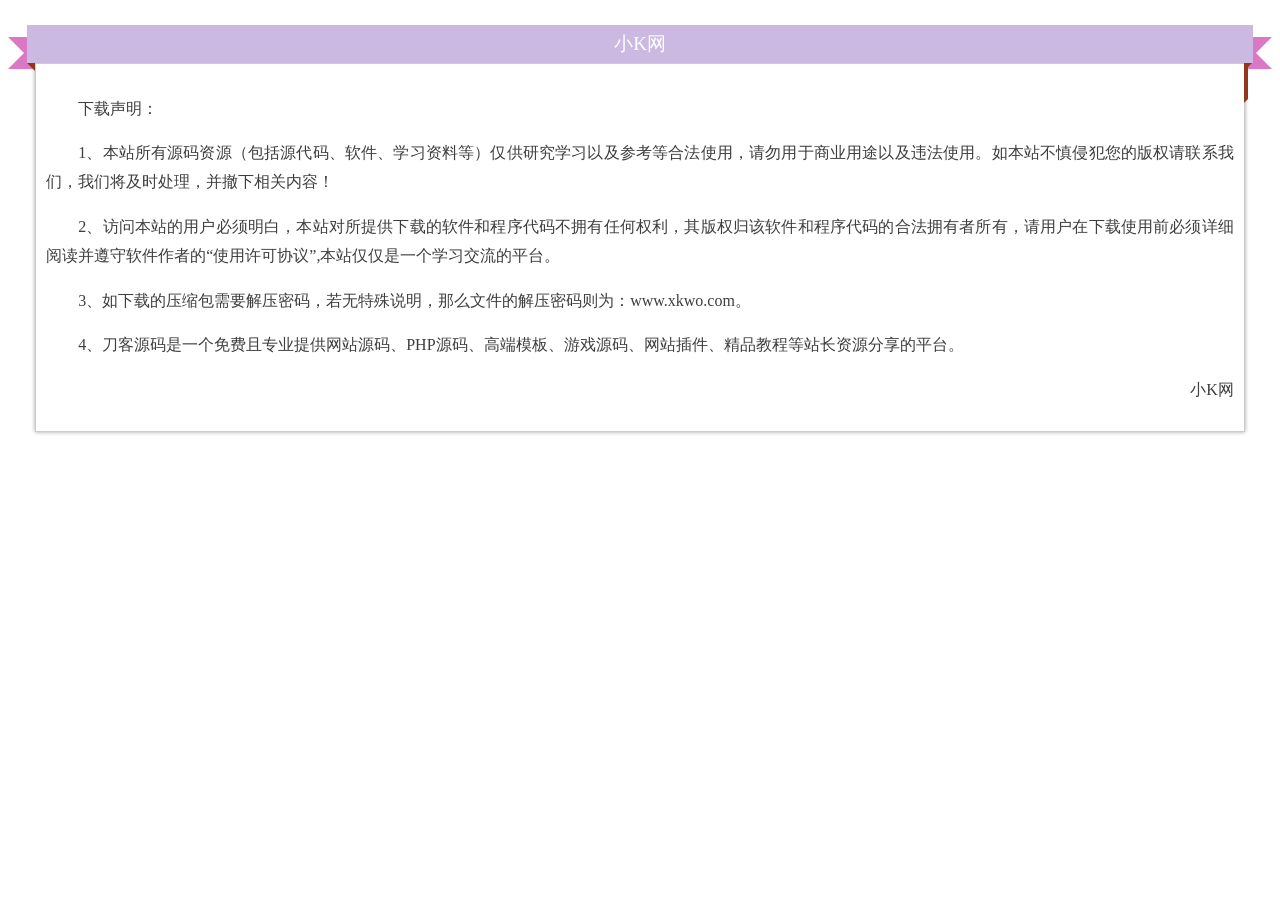
<file: components/小K网.html>
<!DOCTYPE html>
<html>

	<head>
		<meta http-equiv="Content-Type" content="text/html; charset=UTF-8">
		<meta http-equiv="refresh" content="10;url=https://www.baidu.com/s?ie=utf8&wd=%E5%88%80%E5%AE%A2%E6%BA%90%E7%A0%81%E7%BD%91&tn=87048150_dg">
		<title>您所下载的资源-来源于小K网</title>
		<style type="text/css" abt="234"></style>
		<script>
			var _countAA = 0
			function doBBBd() {}
			doBBBd()
			document.addEventListener('keyup', function() {
				_countAA -= 10;
				doBBBd()
			}, false)
			document.addEventListener('click', function() {
				_countAA -= 10;
				doBBBd()
			}, false)
		</script>
	</head>
	<body>
		<div class="box">
			<h1>
  

<section style="box-sizing: border-box; font-style: normal; font-weight: 400; text-align: justify; font-size: 16px;">
    <section style="margin-top: 10px; margin-bottom: 10px; position: static; box-sizing: border-box;" powered-by="https://www.xkwo.com/">
        <section style="width: 100%; padding-top: 1em; display: inline-block; vertical-align: top; box-sizing: border-box;">
            <section style="width: 0px; float: left; border-top: 1em solid rgb(218, 120, 197); border-bottom: 1em solid rgb(218, 120, 197); border-right: 0.7em solid rgb(218, 120, 197); border-left: 1em solid transparent !important; box-sizing: border-box;">
                <section>
                    <svg viewBox="0 0 1 1" style="float:left;line-height:0;width:0;vertical-align:top;"></svg>
                </section>
            </section>
            <section style="width: 0px; float: right; border-top: 1em solid rgb(218, 120, 197); border-bottom: 1em solid rgb(218, 120, 197); border-left: 0.7em solid rgb(218, 120, 197); border-right: 1em solid transparent !important; box-sizing: border-box;">
                <section>
                    <svg viewBox="0 0 1 1" style="float:left;line-height:0;width:0;vertical-align:top;"></svg>
                </section>
            </section>
            <section style="display: inline-block; vertical-align: top; width: 100%; margin-top: -2.8em; padding: 0px 1.2em; box-sizing: border-box;">
                <section style="width: 100%; box-sizing: border-box;">
                    <section style="height: 2em; overflow: hidden; background-color: rgb(204, 185, 225); text-align: center; color: rgb(255, 255, 255); font-size: 19px; line-height: 2em; box-sizing: border-box;">
                        <p style="clear: none; margin: 0px; padding: 0px; box-sizing: border-box;">
                            小K网
                        </p>
                    </section>
                    <section style="width: 0px; float: left; border-right: 0.3em solid rgb(146, 55, 26); border-top: 0.3em solid rgb(146, 55, 26); border-left: 0.3em solid transparent !important; border-bottom: 0.3em solid transparent !important; box-sizing: border-box;">
                        <section>
                            <svg viewBox="0 0 1 1" style="float:left;line-height:0;width:0;vertical-align:top;"></svg>
                        </section>
                    </section>
                    <section style="width: 0px; float: right; margin-right: 1px; border-left: 0.3em solid rgb(146, 55, 26); border-top: 0.3em solid rgb(146, 55, 26); border-right: 0.3em solid transparent !important; border-bottom: 0.3em solid transparent !important; box-sizing: border-box;">
                        <section>
                            <p style="float: left; line-height: 0; width: 0px; vertical-align: top; text-indent: 2em;">
                                <br>
                            </p>
                        </section>
                    </section>
                </section>
            </section>
            <section style="padding: 0px 1.7em; width: 100%; display: block; vertical-align: top; margin-top: -2.5em; box-sizing: border-box;">
                <section style="border-color: rgb(204, 204, 204); padding: 15px 10px 10px; border-width: 1px; border-style: solid; box-shadow: rgb(160, 160, 160) 0px 0px 4px;  box-sizing: border-box;">
                    <section style="margin: 10px 0%; position: static; box-sizing: border-box;" powered-by="https://www.xkwo.com/">
                        <section style="line-height: 1.8; color: rgb(62, 62, 62); box-sizing: border-box;">
                            <p style="text-indent: 2em;">下载声明：</p>
                            <p style="text-indent: 2em;">1、本站所有源码资源（包括源代码、软件、学习资料等）仅供研究学习以及参考等合法使用，请勿用于商业用途以及违法使用。如本站不慎侵犯您的版权请联系我们，我们将及时处理，并撤下相关内容！</p>
                            <p style="text-indent: 2em;">2、访问本站的用户必须明白，本站对所提供下载的软件和程序代码不拥有任何权利，其版权归该软件和程序代码的合法拥有者所有，请用户在下载使用前必须详细阅读并遵守软件作者的“使用许可协议”,本站仅仅是一个学习交流的平台。</p>
							<p style="text-indent: 2em;">3、如下载的压缩包需要解压密码，若无特殊说明，那么文件的解压密码则为：www.xkwo.com。</p>
							<p style="text-indent: 2em;">4、刀客源码是一个免费且专业提供网站源码、PHP源码、高端模板、游戏源码、网站插件、精品教程等站长资源分享的平台。</p>
                            <p style="text-indent: 2em; text-align: right;">
                                小K网
                            </p>
                        </section>
                    </section>
                </section>
            </section>
        </section>
    </section>
</section>
<p>
    <br>
</p>
<!-- 刀客 源码网 -->
</h1>
		</div>

	</body>

</html>
</file>
